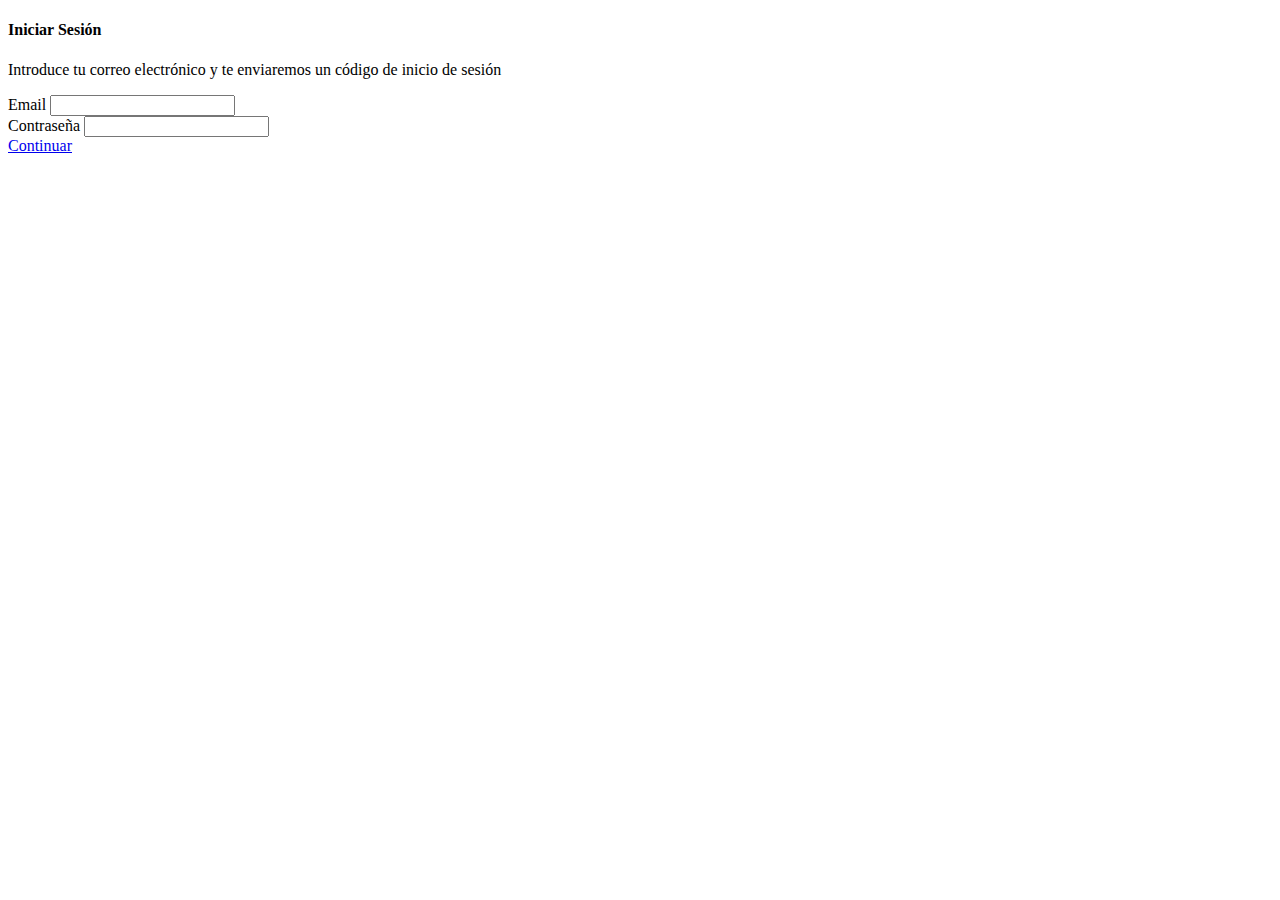
<file: paginas/acceso.html>
<!doctype html>
<html lang="en">
  <head>
    <title>ACCESO</title>
    <!-- Required meta tags -->
    <meta charset="utf-8" />
    <meta
      name="viewport"
      content="width=device-width, initial-scale=1, shrink-to-fit=no"
    />

    <!-- Bootstrap CSS v5.2.1 -->
    <link
      href="https://cdn.jsdelivr.net/npm/bootstrap@5.3.2/dist/css/bootstrap.min.css"
      rel="stylesheet"
      integrity="sha384-T3c6CoIi6uLrA9TneNEoa7RxnatzjcDSCmG1MXxSR1GAsXEV/Dwwykc2MPK8M2HN"
      crossorigin="anonymous"
    />
  </head>

  <body>
    <div class="div1 container">
      <h3 class="h3-1"></h3>
      <h4>Iniciar Sesión</h4>
      <p>
        Introduce tu correo electrónico y te enviaremos un código de inicio de
        sesión
      </p>
      <div class="mb-3">
        <label for="" class="form-label">Email</label>
        <input
          type="email"
          class="form-control"
          name=""
          id=""
          aria-describedby="emailHelpId"
        />
    
      </div>
      <div class="mb-3">
        <label for="" class="form-label">Contraseña</label>
        <input
          type="password"
          class="form-control"
          name=""
          id=""
          aria-describedby="emailHelpId"
        />
    
      </div>
      <a
        name=""
        id=""
        class="btn btn-primary"
        href="../index.html"
        role="button"
        >Continuar</a
      >

    <script
      src="https://cdn.jsdelivr.net/npm/@popperjs/core@2.11.8/dist/umd/popper.min.js"
      integrity="sha384-I7E8VVD/ismYTF4hNIPjVp/Zjvgyol6VFvRkX/vR+Vc4jQkC+hVqc2pM8ODewa9r"
      crossorigin="anonymous"
    ></script>

    <script
      src="https://cdn.jsdelivr.net/npm/bootstrap@5.3.2/dist/js/bootstrap.min.js"
      integrity="sha384-BBtl+eGJRgqQAUMxJ7pMwbEyER4l1g+O15P+16Ep7Q9Q+zqX6gSbd85u4mG4QzX+"
      crossorigin="anonymous"
    ></script>
  </body>
</html>
</file>
